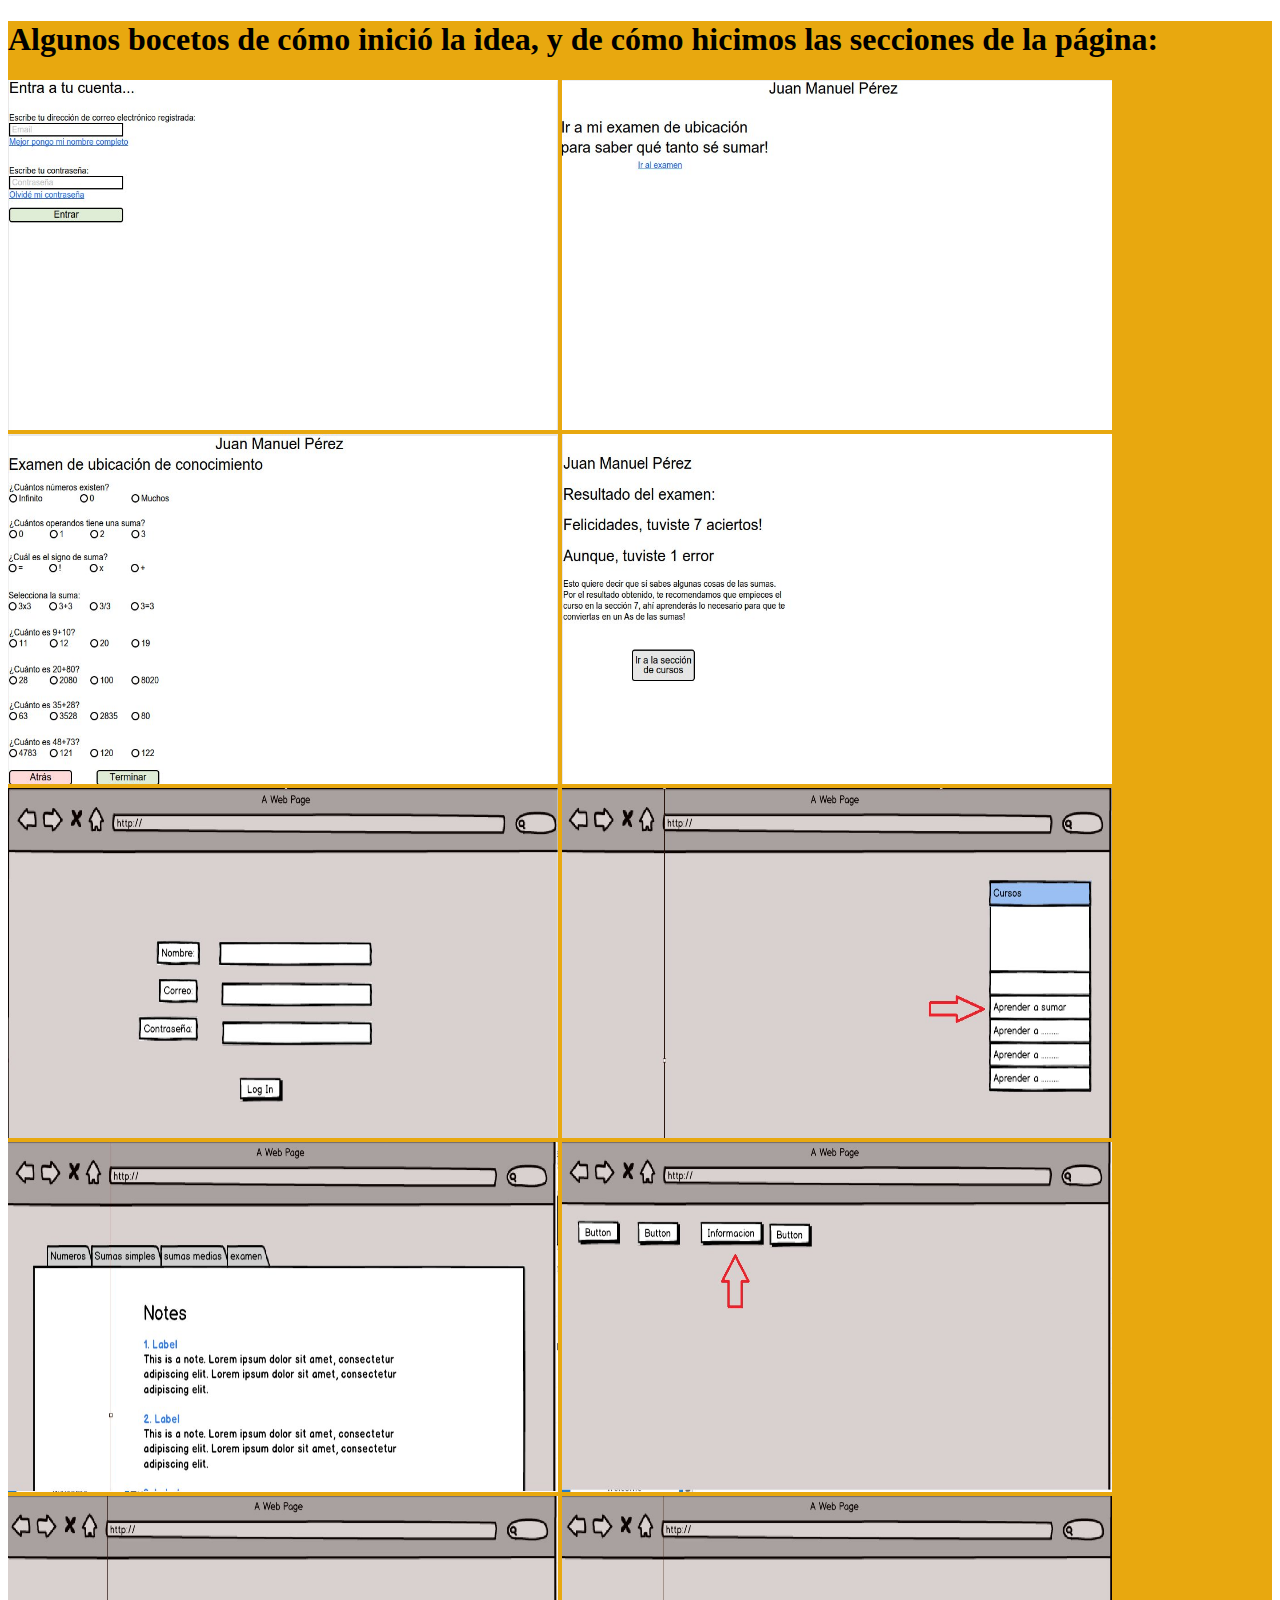
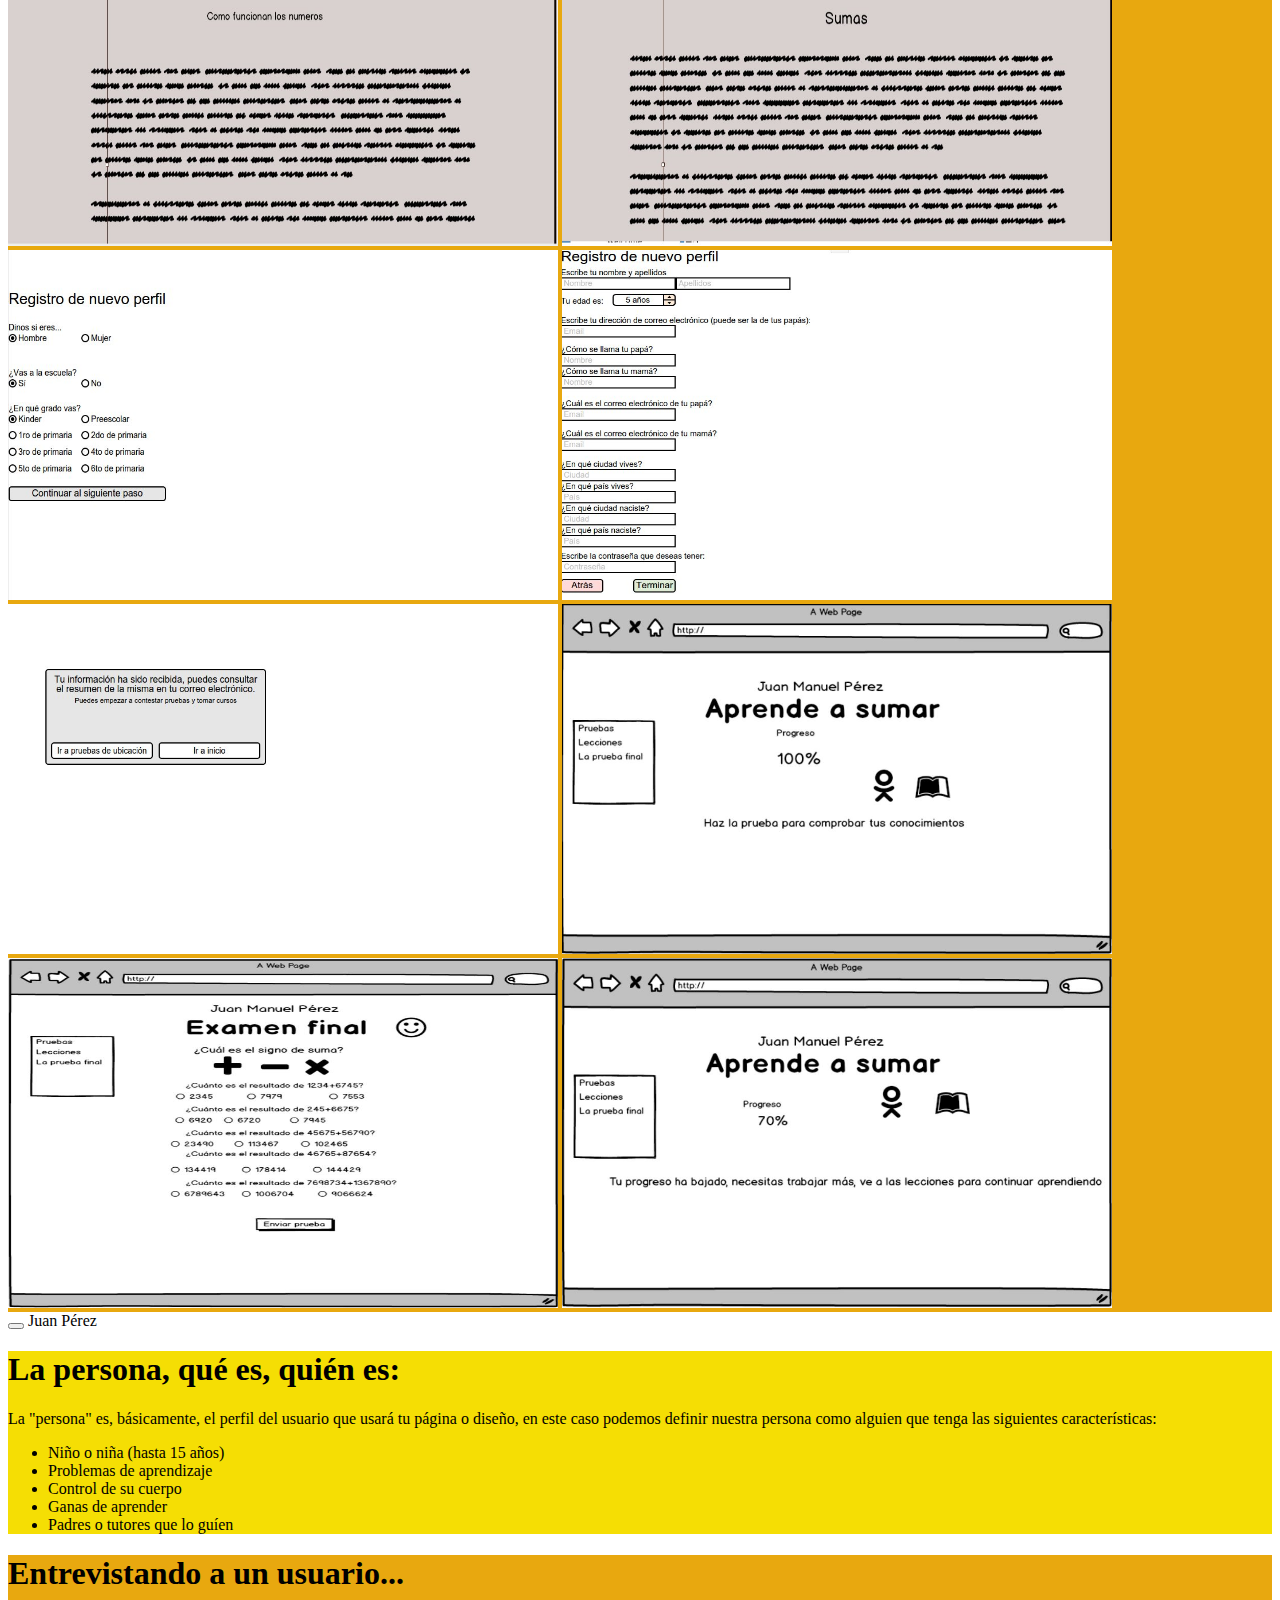
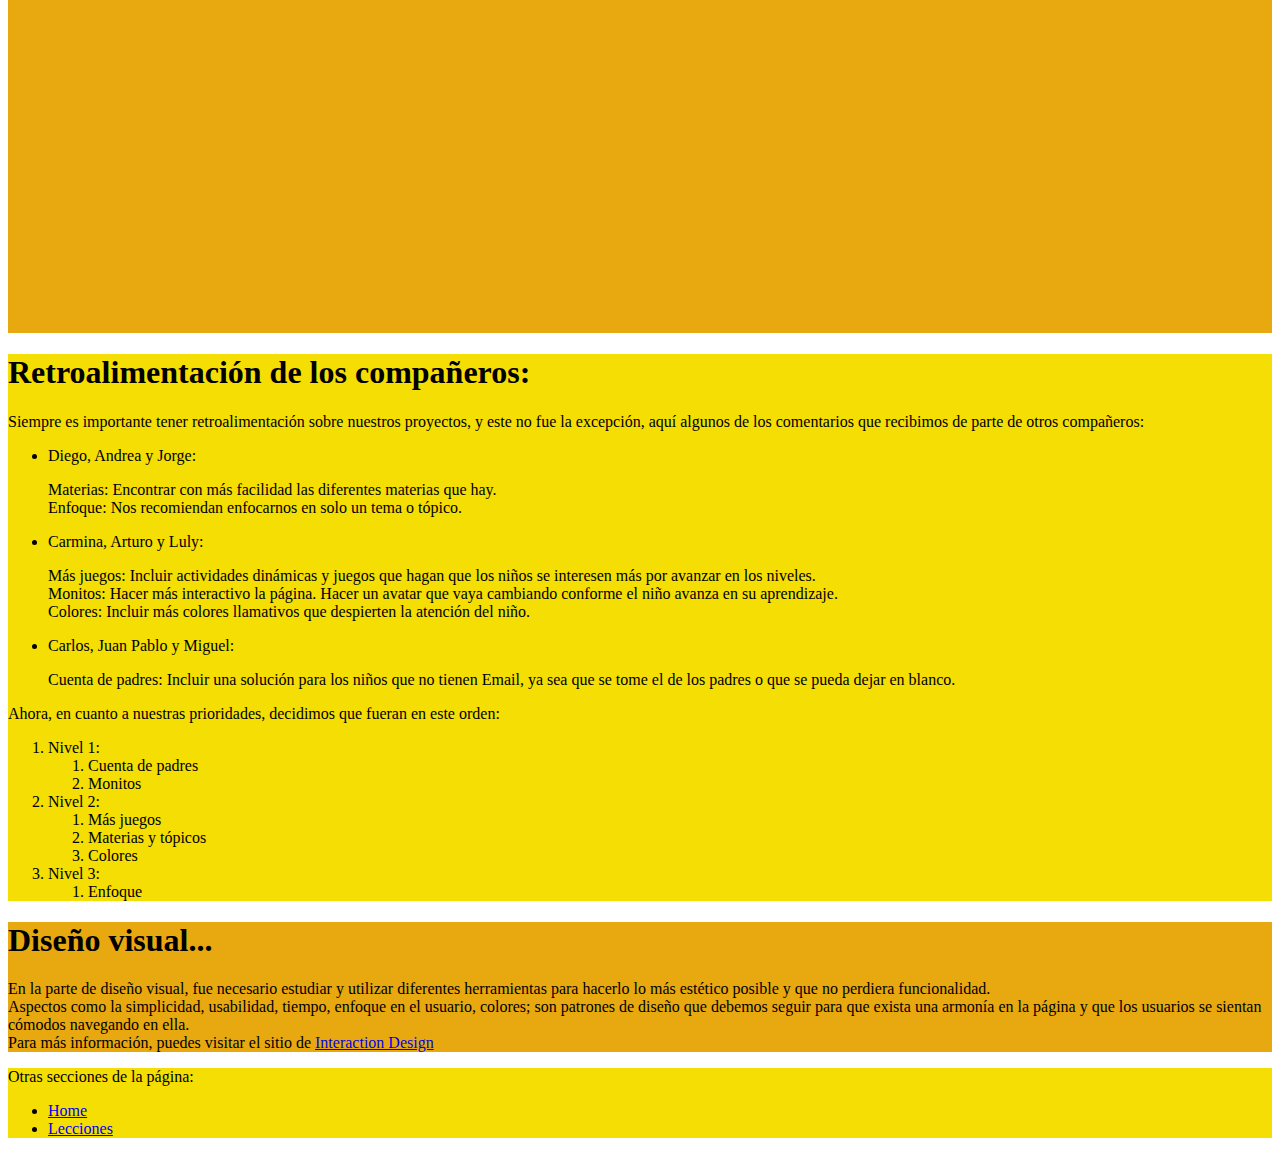
<file: backWork.html>
<!doctype html>
<html class="no-js" lang="en">
<head>
<meta charset="utf-8"/>
<meta name="viewport" content="width=device-width, initial-scale=1.0"/>
<title>Sumas101 | CómoSeHace</title>
<link rel="stylesheet" href="http://dhbhdrzi4tiry.cloudfront.net/cdn/sites/foundation.min.css">
<link href="colores.css" rel="stylesheet">
</head>
<body>
<div class="off-canvas-wrapper">
<div class="off-canvas-wrapper-inner" data-off-canvas-wrapper>
<div class="rowColumnleft" id="my-info" data-off-canvas data-position="left">
<div class="row column" id="columnaPerfil">
	<h1>Algunos bocetos de cómo inició la idea, y de cómo hicimos las secciones de la página:</h1>
	<img class="thumbnail" width="550" height="350" src="Sumas1.jpg">
	<img class="thumbnail" width="550" height="350" src="Sumas2.jpg">
	<img class="thumbnail" width="550" height="350" src="Sumas3.jpg">
	<img class="thumbnail" width="550" height="350" src="Sumas4.jpg">
	<img class="thumbnail" width="550" height="350" src="aprendesumar1.jpg">
	<img class="thumbnail" width="550" height="350" src="aprendesumar2.jpg">
	<img class="thumbnail" width="550" height="350" src="aprendesumar3.jpg">
	<img class="thumbnail" width="550" height="350" src="numerosysumas1.jpg">
	<img class="thumbnail" width="550" height="350" src="numerosysumas2.jpg">
	<img class="thumbnail" width="550" height="350" src="numerosysumas3.jpg">
	<img class="thumbnail" width="550" height="350" src="perfil1.jpg">
	<img class="thumbnail" width="550" height="350" src="perfil2.jpg">
	<img class="thumbnail" width="550" height="350" src="perfil3.jpg">
	<img class="thumbnail" width="550" height="350" src="sandra1.jpg">
	<img class="thumbnail" width="550" height="350" src="sandra2.jpg">
	<img class="thumbnail" width="550" height="350" src="sandra3.jpg">
<br>



</div>
</div>
<div class="off-canvas-content" data-off-canvas-content>
<div class="title-bar hide-for-large">
<div class="title-bar-left">
<button class="menu-icon" type="button" data-open="my-info"></button>
<span class="title-bar-title">Juan Pérez</span>
</div>
</div>
<div class="rowColumnMiddle">
<div class="row column">
<h1>La persona, qué es, quién es:</h1>
<p class="lead">La "persona" es, básicamente, el perfil del usuario que usará tu página o diseño, en este caso
	podemos definir nuestra persona como alguien que tenga las siguientes características:
	<ul>
		<li>Niño o niña (hasta 15 años)</li>
		<li>Problemas de aprendizaje</li>
		<li>Control de su cuerpo</li>
		<li>Ganas de aprender</li>
		<li>Padres o tutores que lo guíen</li>
	</ul>
	</p>
</div>
</div>



<div class="rowColumnleft">
<div class="row column">
<h1>Entrevistando a un usuario...</h1>

<iframe width="560" height="315" src="https://www.youtube.com/embed/rhEdNVCoNGA" frameborder="0" allowfullscreen></iframe>
</div>
</div>

<div class="rowColumnMiddle">
<div class="row column">
<h1>Retroalimentación de los compañeros:</h1>
<p class="lead">Siempre es importante tener retroalimentación sobre nuestros proyectos, y este no fue la excepción, aquí 
	algunos de los comentarios que recibimos de parte de otros compañeros:
	<ul>
		<li>Diego, Andrea y Jorge:
			<p>	Materias: Encontrar con más facilidad las diferentes materias que hay.<br />
				Enfoque: Nos recomiendan enfocarnos en solo un tema o tópico.
				</p></li>
		<li>Carmina, Arturo y Luly:
			<p>	Más juegos: Incluir actividades dinámicas y juegos que hagan que los niños se interesen más por avanzar en los niveles.<br />
				Monitos: Hacer más interactivo la página. Hacer un avatar que vaya cambiando conforme el niño avanza en su aprendizaje.<br />
				Colores: Incluir más colores llamativos que despierten la atención del niño.
				</p></li>
		<li>Carlos, Juan Pablo y Miguel:
			<p>	Cuenta de padres: Incluir una solución para los niños que no tienen Email, ya sea que se tome el de los padres o que se pueda dejar en blanco.
				</p></li>
	</ul>
	Ahora, en cuanto a nuestras prioridades, decidimos que fueran en este orden:
	<ol>
		<li>Nivel 1:</li>
			<ol>
				<li>Cuenta de padres</li>
				<li>Monitos</li>
			</ol>
		<li>Nivel 2:</li>
			<ol>
				<li>Más juegos</li>
				<li>Materias y tópicos</li>
				<li>Colores</li>
			</ol>
		<li>Nivel 3:</li>
			<ol>
				<li>Enfoque</li>
			</ol>
	</ol>
	</p>
</div>
</div>


<div class="rowColumnleft">
<div class="row column">
<h1>Diseño visual...</h1>
<p class="lead">
	En la parte de diseño visual, fue necesario estudiar y utilizar diferentes herramientas para hacerlo lo más estético
	posible y que no perdiera funcionalidad.<br />
	Aspectos como la simplicidad, usabilidad, tiempo, enfoque en el usuario, colores;
	 son patrones de diseño que debemos seguir para que exista una armonía en la página y que los usuarios se sientan
	 cómodos navegando en ella.<br />
	 Para más información, puedes visitar el sitio de <a href="https://www.interaction-design.org/literature/book/the-encyclopedia-of-human-computer-interaction-2nd-ed/interaction-design-brief-intro">Interaction Design</a>
</p>

</div>
</div>





    </div>
  </div>
  <section>




<div class="rowColumnMiddle">
<p>Otras secciones de la página:</p>
<ul class="menu">
<li><a href="home.html">Home</a></li>
<li><a href="index.html">Lecciones</a></li>
</ul>

</div>
</div>
</div>
</div>
<script src="https://code.jquery.com/jquery-2.1.4.min.js"></script>
<script src="http://dhbhdrzi4tiry.cloudfront.net/cdn/sites/foundation.js"></script>
<script>
      $(document).foundation();
    </script>
</body>
</html>
</file>
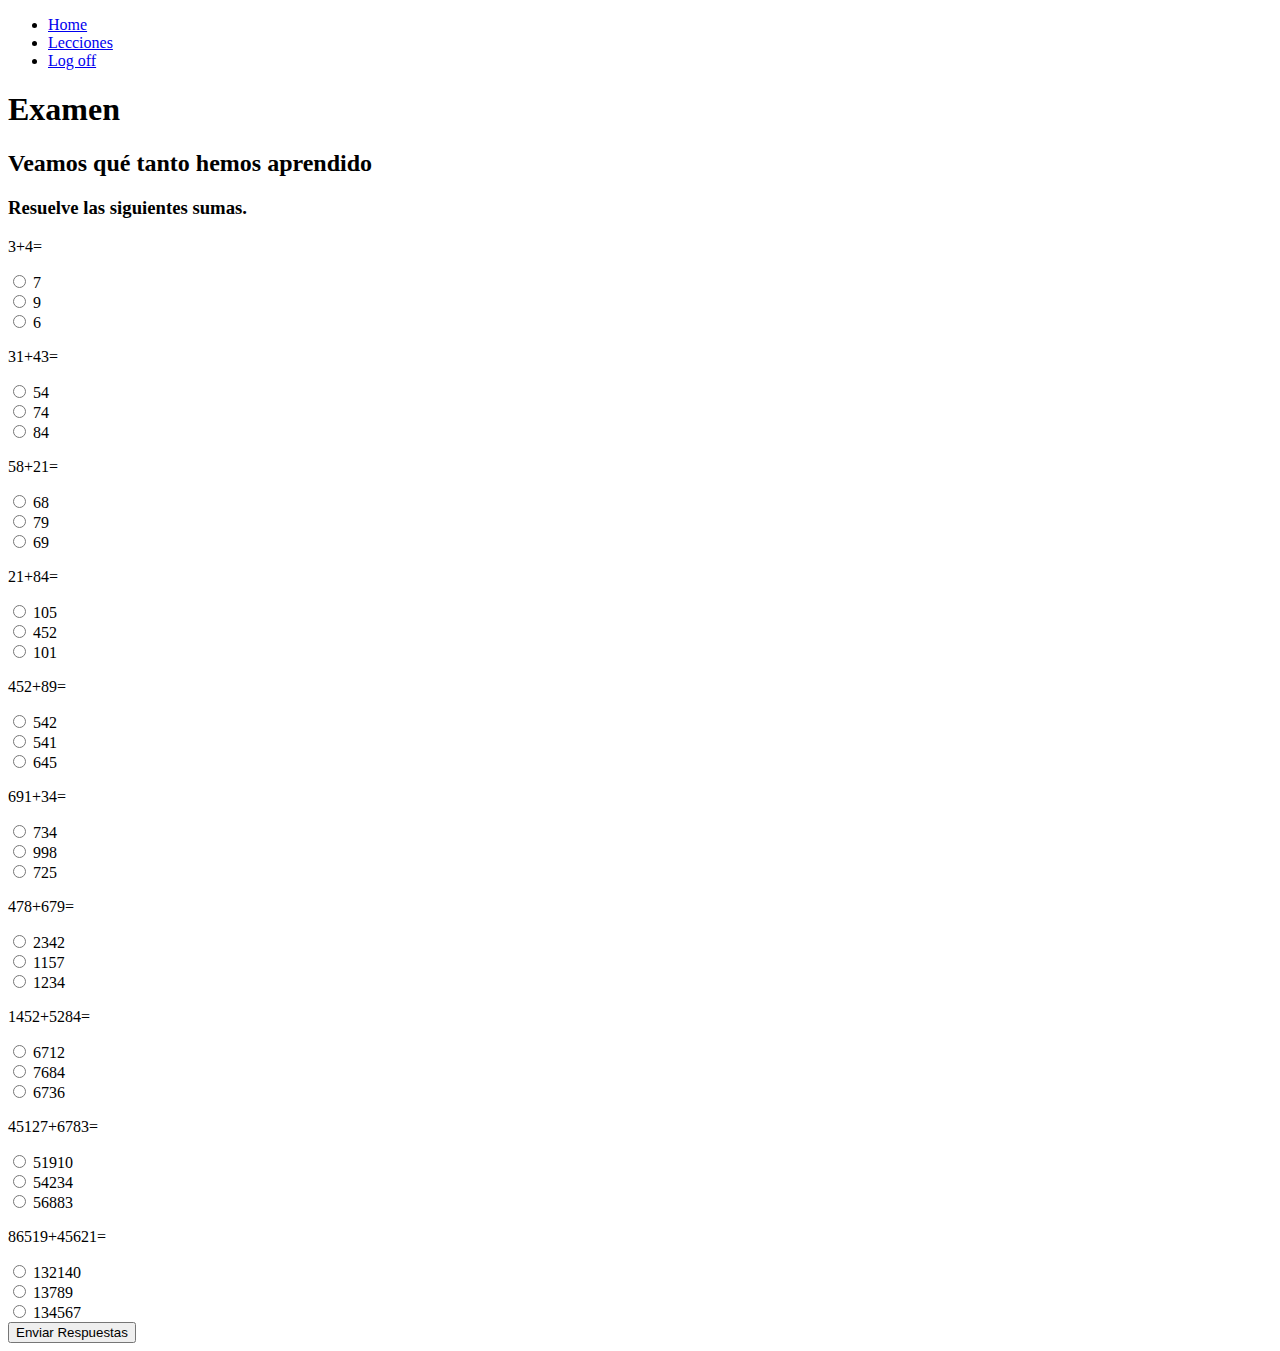
<file: test.html>
<!doctype html>
<html class="no-js" lang="en">
<head>
<meta charset="utf-8"/>
<meta name="viewport" content="width=device-width, initial-scale=1.0"/>
<title>Sumas 101 | Examen </title>
<link rel="stylesheet" href="http://dhbhdrzi4tiry.cloudfront.net/cdn/sites/foundation.min.css">
</head>
<body>
<div class="row">
<ul class="menu">
<li><a href="home.html">Home</a></li>
<li><a href="index.html">Lecciones</a></li>
<li><a href="sumas-101">Log off</a></li>
</ul>

</div>
 
<div class="top-bar">
<div class="top-bar-left">
<ul class="menu">
</ul>
</div>
</div>
 
<div class="callout large primary">
<div class="row column text-center">
<h1>Examen </h1>
<h2 class="subheader">Veamos qué tanto hemos aprendido</h2>
</div>
</div>

 
<div class="row medium-8 large-7 columns">
<div class="blog-post">
<h3>Resuelve las siguientes sumas.</h3>
       
    
    
<p>3+4=</p>
    <div id="hola"><form>
  <input  type="radio" name="gender" value="correct"> 7<br>
  <input type="radio" name="gender" value="incorrect"> 9<br>
  <input type="radio" name="gender" value="incorrect"> 6
</form></div>
    
<p>31+43=</p>
    <div id="hola"><form>
  <input  type="radio" name="gender" value="incorrect"> 54<br>
  <input type="radio" name="gender" value="correct"> 74<br>
  <input type="radio" name="gender" value="incorrect"> 84
</form></div>

<p>58+21=</p>
    <div id="hola"><form>
  <input  type="radio" name="gender" value="incorrect"> 68<br>
  <input type="radio" name="gender" value="correct"> 79<br>
  <input type="radio" name="gender" value="incorrect"> 69
</form></div>
<p>21+84=</p>
    <div id="hola"><form>
  <input  type="radio" name="gender" value="correct"> 105<br>
  <input type="radio" name="gender" value="incorrect"> 452<br>
  <input type="radio" name="gender" value="incorrect"> 101
</form></div>
<p>452+89=</p>
    <div id="hola"><form>
  <input  type="radio" name="gender" value="incorrect"> 542<br>
  <input type="radio" name="gender" value="correct"> 541<br>
  <input type="radio" name="gender" value="incorrect"> 645
</form></div>
    
<p>691+34=</p>
    <div id="hola"><form>
  <input  type="radio" name="gender" value="incorrect"> 734<br>
  <input type="radio" name="gender" value="incorrect"> 998<br>
  <input type="radio" name="gender" value="correct"> 725
</form></div>
    
<p>478+679=</p>
    <div id="hola"><form>
  <input  type="radio" name="gender" value="incorrect"> 2342<br>
  <input type="radio" name="gender" value="correct"> 1157<br>
  <input type="radio" name="gender" value="incorrect"> 1234
</form></div>
    
<p>1452+5284=</p>
      <div id="hola"><form>
  <input  type="radio" name="gender" value="incorrect"> 6712<br>
  <input type="radio" name="gender" value="incorrect"> 7684<br>
  <input type="radio" name="gender" value="correct"> 6736
</form></div>
    
<p>45127+6783=</p>
    <div id="hola"><form>
  <input  type="radio" name="gender" value="correct"> 51910<br>
  <input type="radio" name="gender" value="incorrect"> 54234<br>
  <input type="radio" name="gender" value="incorrect"> 56883
</form></div>
    
<p>86519+45621=</p>
      <div id="hola"><form>
  <input  type="radio" name="gender" value="correct"> 132140<br>
  <input type="radio" name="gender" value="incorrect"> 13789<br>
  <input type="radio" name="gender" value="incorrect"> 134567
</form></div>
 
    
  <div class="row">
      <button id="respuestas" class="fancy radius button">Enviar Respuestas</button>
<div id="out"></div>

</div>

</button>
  </div>
</div>
</div>
    <div id="diversion"> </div>

<script src="https://code.jquery.com/jquery-2.1.4.min.js"></script>
<script src="http://dhbhdrzi4tiry.cloudfront.net/cdn/sites/foundation.js"></script>
<script>var x = 0;

$("#hola input[value='correct']").click(function() {
  x++;
});


$("#respuestas").click(function(){
	$("#out").html("<p>"+(x*10)+"</p>");
   alert("Sacaste " + (x*10));
});</script>



</body>
    
</html>
</file>
<file: colores.css>
.columnaPerfil{
	background: #E8A80F;
}

.rowColumnleft{
	background: #E8A80F;
}

.rowColumnMiddle{
	background: #F5DE04;
}
</file>
